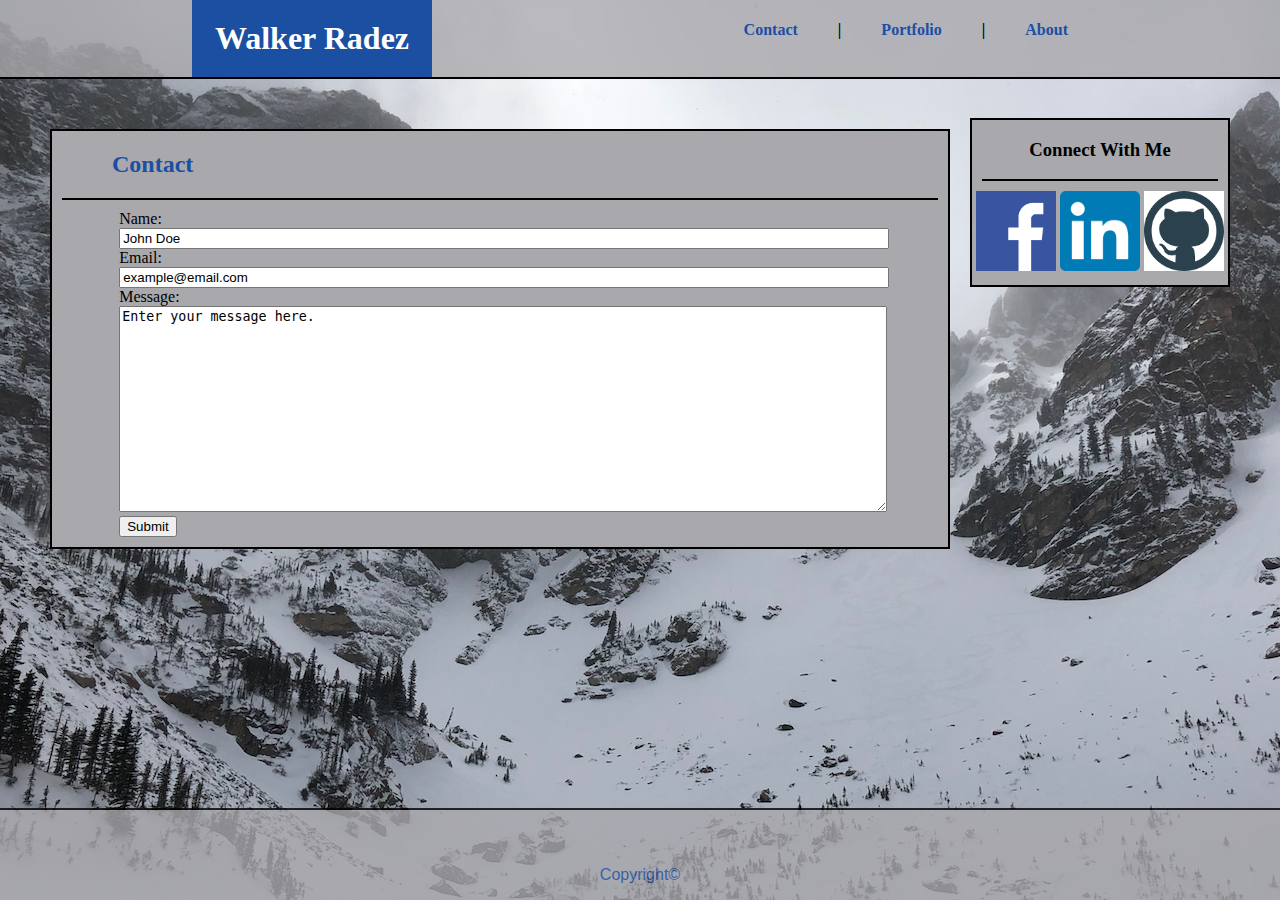
<file: contact.html>
<!Doctype HTML>
<html>

    <head>
        <title>Walker's Bio - Contact Me</title>
        <meta charset="UTF-8">
        <meta name="viewport" content="width=device-width, initial-scale=1.0">
        <link rel="stylesheet" text="text/css" href="assets/css/style.css"/>
    </head>

    <body>
        <div class="contactC mainContainer clearfix">
            
            <header class="clearfix">
                <section id="hd">

                    <h1>Walker Radez</h1>
                    
                    <div id="nav">
                        <h4><a href="index.html">About</a></h4>
                        <h4>|</h4>
                        <h4><a href="portfolio.html">Portfolio</a></h4>
                        <h4>|</h4>
                        <h4><a href="contact.html">Contact</a></h4>
                    </div>

                </section>
            </header>

            <section class="contactForm aboutMe clearfix">        

                <div>
                    <h2>Contact</h2>
                    <hr>
                </div>
                
                <div class="form">
                    <form>
                        Name: <br>
                        <input class="input" type="text" name="fullname" value="John Doe"><br>
                        Email: <br>
                        <input class="input" type="text" name="email" value="example@email.com"><br>
                        Message: <br>
                        <textarea class="message" name="message" >Enter your message here.</textarea>
                        <input type="submit" value="Submit">
                    </form>
                </div>
            </section>

            <section class="social">
                <h3>Connect With Me</h3><hr>
                <a href="https://www.facebook.com/walker.radez" target="_blank"> <img class="socialImg" src="assets/images/facebook.png"/></a>
                <a href="https://www.linkedin.com/in/wrradez/" target="_blank"> <img class="socialImg" src="assets/images/linkedin.png"/></a>
                <a href="https://github.com/wradez" target="_blank"><img class="socialImg" src="assets/images/github.png"/></a>
            </section>

            <footer>
                <p>Copyright©</p>
            </footer>

        </div>
    </body>

</html>
</file>
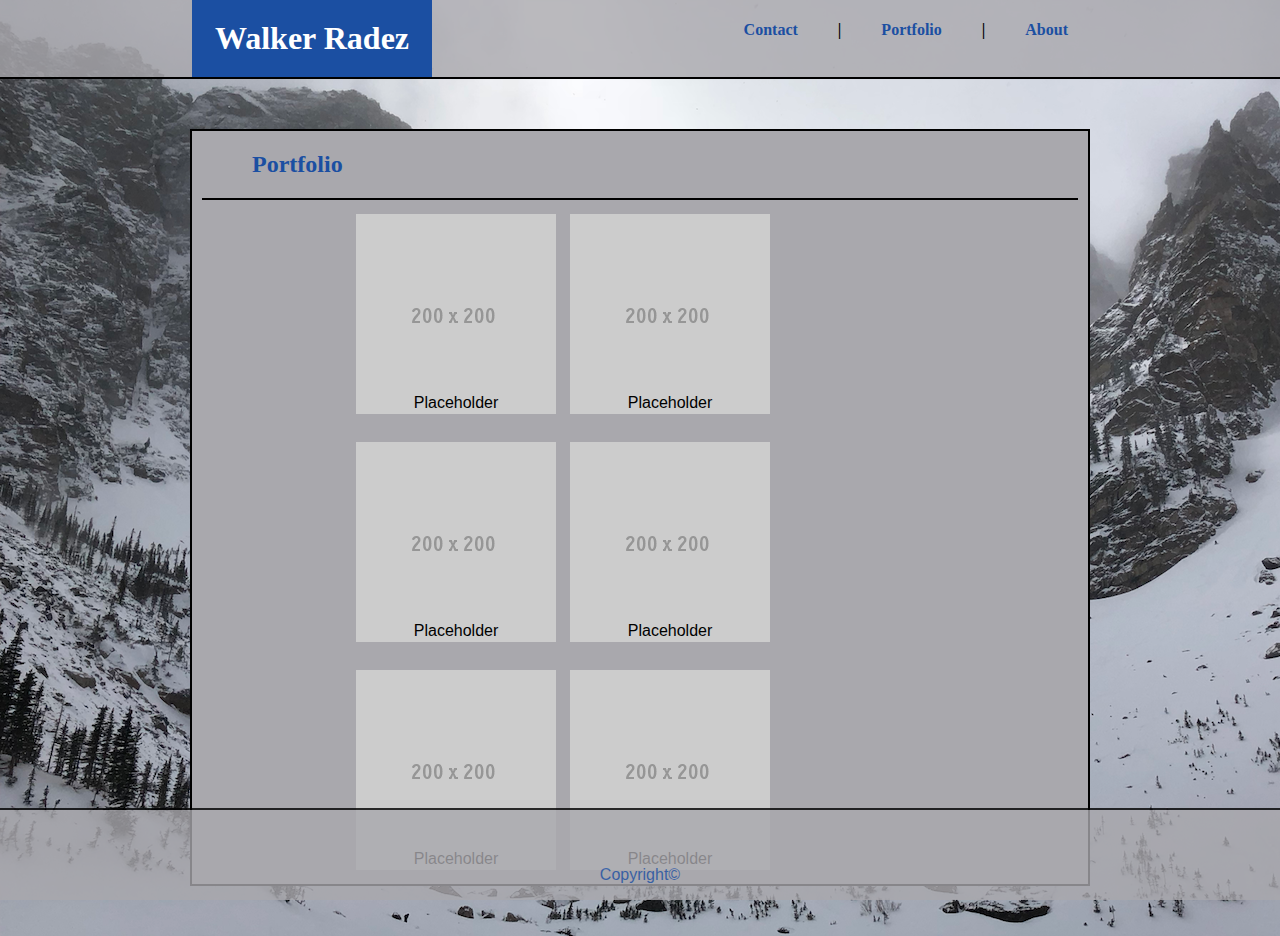
<file: portfolio.html>
<!Doctype HTML>
<html>

    <head>
        <title>Walker's Bio</title>
        <meta charset="UTF-8">
        <meta name="viewport" content="width=device-width, initial-scale=1.0">
        <link rel="stylesheet" text="text/css" href="assets/css/style.css"/>
    </head>

    <body>
        <div class="mainContainer">
            
            <header class="clearfix">
                <section id="hd">

                    <h1>Walker Radez</h1>
                    
                    <div id="nav">
                        <h4><a href="index.html">About</a></h4>
                        <h4>|</h4>
                        <h4><a href="portfolio.html">Portfolio</a></h4>
                        <h4>|</h4>
                        <h4><a href="contact.html">Contact</a></h4>
                    </div>

                </section>
            </header>

            <section class="aboutMe clearfix">        

                <div>
                    <h2>Portfolio</h2>
                    <hr>
                    <div class="portImg">

                        <div class="test">
                            <img class="pImg pImg1" src="assets/images/200by200placeholder.gif" alt="Placeholder">
                            <p class="imgP1">Placeholder</p>
                        </div>

                        <div class="test">
                            <img class="pImg pImg2" src="assets/images/200by200placeholder.gif" alt="Placeholder">
                            <p class="imgP2">Placeholder</p>
                        </div>

                        <div class="test">
                            <img class="pImg pImg3" src="assets/images/200by200placeholder.gif" alt="Placeholder">
                            <p class="imgP3">Placeholder</p>
                        </div>

                        <div class="test">
                            <img class="pImg pImg4" src="assets/images/200by200placeholder.gif" alt="Placeholder">
                            <p class="imgP4">Placeholder</p>
                        </div>

                        <div class="test">
                            <img class="pImg pImg5" src="assets/images/200by200placeholder.gif" alt="Placeholder">
                            <p class="imgP5">Placeholder</p>
                        </div>

                        <div class="test">
                            <img class="pImg pImg6" src="assets/images/200by200placeholder.gif" alt="Placeholder">
                            <p class="imgP6">Placeholder</p>
                        </div>
                    </div>
                </div>

                
                
                
            </section>

            <footer>
                <p>Copyright©</p>
            </footer>

        </div>
    </body>

</html>
</file>
<file: assets/css/style.css>
#nav{
    float:right;
    margin: auto 0;
}

.input{
    width:100%;
}

.message{
    width:100%;
    height: 200px;
}

.form{
    margin: 10px auto;
    width: 85%;
}

.social{
    position: absolute;
    right: 50px;
    top: 118px;
    text-align: center;
    float: left;
    width: 20%;
    margin: 0px auto;
    background: #a9a8ad;
    border: solid;
    border-width: 2px;
    border-color: #000000;
}

.socialImg{
    padding: 10px 0px;
    width: 80px;
    height: 80px;
}

contactC{
    position: relative;
}

.contactForm{
    position: relative;
    left: 50px;
    margin: 0px auto;
    float: left;
}

h1, h2, h3, h4, h5, h6, h7{
    font-family: 'Georgia', Times, "Times New Roman", serif;
}

p{
    font-family: Arial, "Helvetica Neue", Helvetica, sans-serif;
}

.mainContainer{
    margin: 0px;
    padding: 0px;
}

#hd{
    width:70%;
    margin:0 auto;
}

a{
    text-decoration: none;
    color:#1b4fa2;
}

.portImg{
    margin: 0px auto;
    width:100%;
}
/* continue by adding heigth width and position for all test images. Then add position and left, right, top bottom for all text */

.test{
    padding: 14px 7px;
    float: left;
    width:200px;
    height:200px;
    position: relative;
}

.pImg{
    float: left;
}

.pImg1{
    position: relative;
}

.pImg2{
    position: relative;
}

.pImg3{
    position: relative;
}

.pImg4{
    position: relative;
}

.pImg5{
    position: relative;
}

.pImg6{
    position: relative;
}

.imgP1{
    position: absolute;
    bottom: 0px;
    left: 65px;
}

.imgP2{
    position: absolute;
    bottom: 0px;
    left: 65px;
}

.imgP3{
    position: absolute;
    bottom: 0px;
    left: 65px;
}

.imgP4{
    position: absolute;
    bottom: 0px;
    left: 65px;
}

.imgP5{
    position: absolute;
    bottom: 0px;
    left: 65px;
}

.imgP6{
    position: absolute;
    bottom: 0px;
    left: 65px;
}

.aboutMe{
    width: 70%;
    margin:50px auto;
    background: #a9a8ad;
    border: solid;
    border-width: 2px;
    border-color: #000000;
}

hr { 
    margin: 0px 10px;
    display: block;
    border-style: solid;
    border-width: 1px;
    border-color: #000;
}

#image{
    margin: 10px 10px 0px 35px;
    float:left;
    width: 26%;
}

#aboutPar{
    margin: 0px 0px;
    float:left;
    width:67%;
}

h1{
    text-align: center;
    float:left;
    background:#1b4fa2;
    width:200px;
    padding:20px;
    color:white;
    margin: 0px;
}

h2{
    position: relative;
    left: 60px;
    color:#1b4fa2;
}

h4{
    float:right;
    padding: 0px 20px;
}

header{
    background: rgba(169,168,173, 0.8);
    margin: 0px auto;
    padding: 0px;
    width: 100%;
    border-style: solid;
    border-width: 0px 0px 2px 0px;
    border-color: #000000;
}

.portImg{
    width: 65%;
    height: 65%;
}

body{
    padding: 0px;
    margin: 0px;
    background-image: url("../images/IMG_0092.png");
}

footer{
    opacity: 0.8;
    position: absolute;
    left: 0px;
    bottom: 0px;
    width: 100%;
    color: #1b4fa2;
    padding:40px 0px 0px 0px;
    text-align: center;
    background:#a9a8ad;
    margin:0px auto;
    border-style: solid;
    border-width: 2px 0px 0px 0px;
    border-color: #000000;
}

.clearfix::after {
	content: "";
	display: block;
	clear: both;
}

@media screen and (max-width: 1100px) {
    .contactForm{
        float:none;
        width: 90%;
        position: static;
    }
    .social{
        position: static;
        float:none;
        width: 90%;
    }
    footer{
        position: relative;
        left: 0px;
        bottom: 0px;
    }
}

@media screen and (max-width: 768px) {
    #image{
        margin: 10px;
        float:none;
        width: 100%;
    }
    .portImg{
        width: 90%;
    }
    #aboutPar{
        width: 95%;
        margin: 10px 10px;
    }
    .aboutme{
        width: 100%;
    }
    footer{
        position: absolute;
        left: 0px;
        bottom: 0px;
    }
}

@media screen and (max-width: 640px) {
    #image{
        margin: 10px;
        float:none;
        width: 100%;
    }
    .portImg{
        width: 90%;
    }
    #aboutPar{
        width: 95%;
        margin: 10px 10px;
    }
    .aboutme{
        /* float: none; */
        width: 100%;
    }
    footer{
        position: relative;
        left: 0px;
        bottom: 0px;
    }
}
</file>
